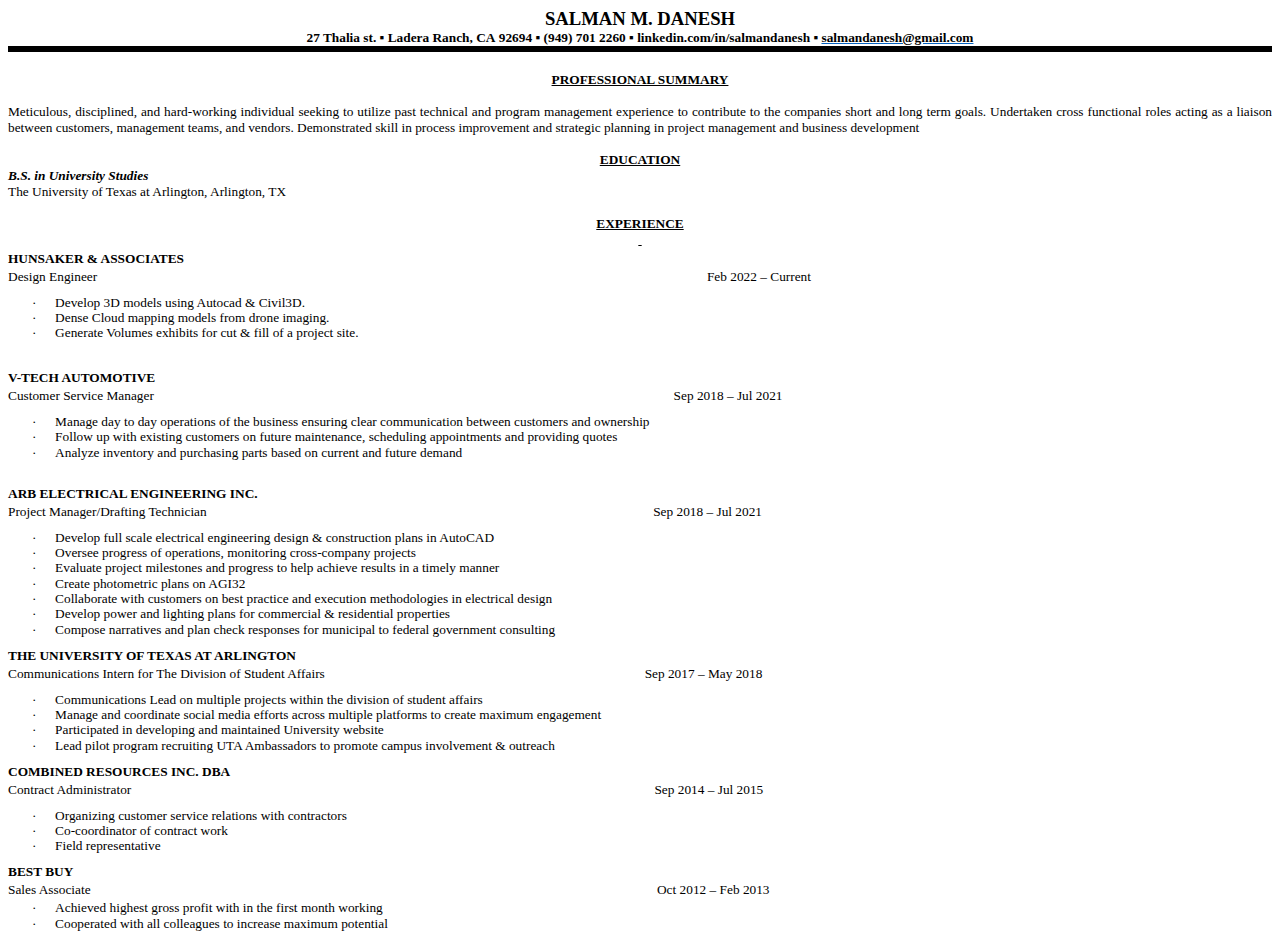
<file: assets/SDResume.htm>
<html>

<head>
<meta http-equiv=Content-Type content="text/html; charset=windows-1252">
<meta name=Generator content="Microsoft Word 15 (filtered)">
<style>
<!--
 /* Font Definitions */
 @font-face
	{font-family:Wingdings;
	panose-1:5 0 0 0 0 0 0 0 0 0;}
@font-face
	{font-family:"Cambria Math";
	panose-1:2 4 5 3 5 4 6 3 2 4;}
@font-face
	{font-family:Calibri;
	panose-1:2 15 5 2 2 2 4 3 2 4;}
 /* Style Definitions */
 p.MsoNormal, li.MsoNormal, div.MsoNormal
	{margin-top:0in;
	margin-right:0in;
	margin-bottom:8.0pt;
	margin-left:0in;
	line-height:107%;
	font-size:11.0pt;
	font-family:"Calibri",sans-serif;}
h2
	{mso-style-link:"Heading 2 Char";
	margin-top:2.0pt;
	margin-right:0in;
	margin-bottom:2.0pt;
	margin-left:0in;
	line-height:120%;
	page-break-after:avoid;
	font-size:10.0pt;
	font-family:"Calibri Light",sans-serif;
	color:#404040;
	text-transform:uppercase;
	font-weight:bold;}
a:link, span.MsoHyperlink
	{color:#0563C1;
	text-decoration:underline;}
p
	{margin-right:0in;
	margin-left:0in;
	font-size:12.0pt;
	font-family:"Times New Roman",serif;}
p.MsoListParagraph, li.MsoListParagraph, div.MsoListParagraph
	{margin-top:2.0pt;
	margin-right:0in;
	margin-bottom:8.0pt;
	margin-left:.5in;
	line-height:120%;
	font-size:10.0pt;
	font-family:"Calibri",sans-serif;
	color:#595959;}
p.MsoListParagraphCxSpFirst, li.MsoListParagraphCxSpFirst, div.MsoListParagraphCxSpFirst
	{margin-top:2.0pt;
	margin-right:0in;
	margin-bottom:0in;
	margin-left:.5in;
	line-height:120%;
	font-size:10.0pt;
	font-family:"Calibri",sans-serif;
	color:#595959;}
p.MsoListParagraphCxSpMiddle, li.MsoListParagraphCxSpMiddle, div.MsoListParagraphCxSpMiddle
	{margin-top:0in;
	margin-right:0in;
	margin-bottom:0in;
	margin-left:.5in;
	line-height:120%;
	font-size:10.0pt;
	font-family:"Calibri",sans-serif;
	color:#595959;}
p.MsoListParagraphCxSpLast, li.MsoListParagraphCxSpLast, div.MsoListParagraphCxSpLast
	{margin-top:0in;
	margin-right:0in;
	margin-bottom:8.0pt;
	margin-left:.5in;
	line-height:120%;
	font-size:10.0pt;
	font-family:"Calibri",sans-serif;
	color:#595959;}
span.apple-converted-space
	{mso-style-name:apple-converted-space;}
span.Heading2Char
	{mso-style-name:"Heading 2 Char";
	mso-style-link:"Heading 2";
	font-family:"Calibri Light",sans-serif;
	color:#404040;
	text-transform:uppercase;
	font-weight:bold;}
p.ResumeText, li.ResumeText, div.ResumeText
	{mso-style-name:"Resume Text";
	margin-top:2.0pt;
	margin-right:1.0in;
	margin-bottom:2.0pt;
	margin-left:0in;
	line-height:120%;
	font-size:10.0pt;
	font-family:"Calibri",sans-serif;
	color:#595959;}
.MsoChpDefault
	{font-family:"Calibri",sans-serif;}
.MsoPapDefault
	{margin-bottom:8.0pt;
	line-height:107%;}
@page WordSection1
	{size:8.5in 11.0in;
	margin:.3in .3in .3in .3in;}
div.WordSection1
	{page:WordSection1;}
 /* List Definitions */
 ol
	{margin-bottom:0in;}
ul
	{margin-bottom:0in;}
-->
</style>

</head>

<body lang=EN-US link="#0563C1" vlink="#954F72" style='word-wrap:break-word'>

<div class=WordSection1>

<p align=center style='margin:0in;text-align:center;background:white'><b><span
style='font-size:14.0pt;color:black'>SALMAN M. DANESH</span></b></p>

<p align=center style='margin:0in;text-align:center;background:white'><b><span
style='font-size:10.0pt;color:black'>27 Thalia st.<span
class=apple-converted-space>&nbsp;</span>&#9642; Ladera Ranch,<span
class=apple-converted-space>&nbsp;</span>CA<span class=apple-converted-space>&nbsp;</span>92694<span
class=apple-converted-space>&nbsp;</span>&#9642;<span
class=apple-converted-space>&nbsp;</span>(949) 701 2260<span
class=apple-converted-space>&nbsp;</span>&#9642; <span
class=apple-converted-space>linkedin.com/in/salmandanesh </span>&#9642; </span></b><span
style='color:black'><a href="mailto:salmandanesh@gmail.com"><b><span
style='font-size:10.0pt;color:black;text-decoration:none'>salmandanesh@gmail.com</span></b></a></span></p>

<div style='border:none;border-top:solid black 4.5pt;padding:3.0pt 0in 0in 0in;
background:white'>

<p align=center style='margin:0in;text-align:center;background:white;
border:none;padding:0in'><b><span style='font-size:10.0pt'>&nbsp;</span></b></p>

<p align=center style='margin:0in;text-align:center;background:white;
border:none;padding:0in'><b><u><span style='font-size:10.0pt;color:black'>PROFESSIONAL
SUMMARY</span></u></b></p>

<p align=center style='margin:0in;text-align:center;background:white;
border:none;padding:0in'><b><span style='font-size:10.0pt'>&nbsp;</span></b></p>

</div>

<p style='margin:0in;text-align:justify;background:white'><span
style='font-size:10.0pt;color:black'>Meticulous, disciplined, and hard-working individual
seeking to utilize past technical and program management experience to
contribute to the companies short and long term goals. Undertaken cross
functional roles acting as a liaison between customers, management teams, and
vendors. Demonstrated skill in process improvement and strategic planning in
project management and business development</span></p>

<p style='margin:0in;text-align:justify;background:white'><span
style='font-size:10.0pt'>&nbsp;</span></p>

<p align=center style='margin:0in;text-align:center;background:white'><b><u><span
style='font-size:10.0pt;color:black'>EDUCATION</span></u></b></p>

<p style='margin:0in;background:white'><b><i><span style='font-size:10.0pt;
color:black'>B.S. in University Studies</span></i></b></p>

<p style='margin:0in;background:white'><span style='font-size:10.0pt;
color:black'>The University of Texas at Arlington, Arlington, TX</span></p>

<p align=center style='margin:0in;text-align:center;background:white'><b><span
style='font-size:10.0pt'>&nbsp;</span></b></p>

<p align=center style='margin:0in;text-align:center;background:white'><b><u><span
style='font-size:10.0pt;color:black'>EXPERIENCE</span></u></b></p>

<p align=center style='margin:0in;text-align:center;background:white'><b><u><span
style='font-size:10.0pt'><span style='text-decoration:none'>&nbsp;</span></span></u></b></p>

<h2 style='line-height:115%'><span style='font-family:"Times New Roman",serif;
color:windowtext'>Hunsaker &amp; Associates</span></h2>

<p class=MsoNormal style='line-height:115%'><span style='font-size:10.0pt;
line-height:115%;font-family:"Times New Roman",serif'>Design Engineer ��������������������������������������������������������������������������������������������������������������������������������������� ������������������������������������ ���������Feb
2022 � Current</span></p>

<p class=MsoListParagraphCxSpFirst style='text-indent:-.25in;line-height:115%'><span
style='font-family:Symbol;color:windowtext'>�<span style='font:7.0pt "Times New Roman"'>&nbsp;&nbsp;&nbsp;&nbsp;&nbsp;&nbsp;&nbsp;
</span></span><span style='font-family:"Times New Roman",serif;color:windowtext'>Develop
3D models using Autocad &amp; Civil3D. </span></p>

<p class=MsoListParagraphCxSpMiddle style='text-indent:-.25in;line-height:115%'><span
style='font-family:Symbol;color:windowtext'>�<span style='font:7.0pt "Times New Roman"'>&nbsp;&nbsp;&nbsp;&nbsp;&nbsp;&nbsp;&nbsp;
</span></span><span style='font-family:"Times New Roman",serif;color:windowtext'>Dense
Cloud mapping models from drone imaging. </span></p>

<p class=MsoListParagraphCxSpLast style='text-indent:-.25in;line-height:115%'><span
style='font-family:Symbol;color:windowtext'>�<span style='font:7.0pt "Times New Roman"'>&nbsp;&nbsp;&nbsp;&nbsp;&nbsp;&nbsp;&nbsp;
</span></span><span style='font-family:"Times New Roman",serif;color:windowtext'>Generate
Volumes exhibits for cut &amp; fill of a project site.</span></p>

<p align=center style='margin:0in;text-align:center;background:white'><b><span
style='font-size:10.0pt'>&nbsp;</span></b></p>

<h2 style='line-height:115%'><span style='font-family:"Times New Roman",serif;
color:windowtext'>V-TEch Automotive</span></h2>

<p class=MsoNormal style='line-height:115%'><span style='font-size:10.0pt;
line-height:115%;font-family:"Times New Roman",serif'>Customer Service Manager ��������������������������������������������������������������������������������������������������������������������� ����������������������������� �������Sep
2018 � Jul 2021</span></p>

<p class=MsoListParagraphCxSpFirst style='text-indent:-.25in;line-height:115%'><span
style='font-family:Symbol;color:windowtext'>�<span style='font:7.0pt "Times New Roman"'>&nbsp;&nbsp;&nbsp;&nbsp;&nbsp;&nbsp;&nbsp;
</span></span><span style='font-family:"Times New Roman",serif;color:windowtext'>Manage
day to day operations of the business ensuring clear communication between
customers and ownership</span></p>

<p class=MsoListParagraphCxSpMiddle style='text-indent:-.25in;line-height:115%'><span
style='font-family:Symbol;color:windowtext'>�<span style='font:7.0pt "Times New Roman"'>&nbsp;&nbsp;&nbsp;&nbsp;&nbsp;&nbsp;&nbsp;
</span></span><span style='font-family:"Times New Roman",serif;color:windowtext'>Follow
up with existing customers on future maintenance, scheduling appointments and
providing quotes</span></p>

<p class=MsoListParagraphCxSpLast style='text-indent:-.25in;line-height:115%'><span
style='font-family:Symbol;color:windowtext'>�<span style='font:7.0pt "Times New Roman"'>&nbsp;&nbsp;&nbsp;&nbsp;&nbsp;&nbsp;&nbsp;
</span></span><span style='font-family:"Times New Roman",serif;color:windowtext'>Analyze
inventory and purchasing parts based on current and future demand</span></p>

<h2 style='line-height:115%'><span style='font-family:"Times New Roman",serif;
color:black;font-weight:normal'><br>
</span><span style='font-family:"Times New Roman",serif;color:windowtext'>arb
electrical engineering inc. </span></h2>

<p class=MsoNormal style='line-height:115%'><span style='font-size:10.0pt;
line-height:115%;font-family:"Times New Roman",serif'>Project Manager/Drafting
Technician������������������������������������������� ������������������������������������������������������������������������������������������Sep
2018 � Jul 2021</span></p>

<p class=MsoListParagraphCxSpFirst style='text-indent:-.25in;line-height:115%'><span
style='font-family:Symbol;color:windowtext'>�<span style='font:7.0pt "Times New Roman"'>&nbsp;&nbsp;&nbsp;&nbsp;&nbsp;&nbsp;&nbsp;
</span></span><span style='font-family:"Times New Roman",serif;color:windowtext'>Develop
full scale electrical engineering design &amp; construction plans in AutoCAD</span></p>

<p class=MsoListParagraphCxSpMiddle style='text-indent:-.25in;line-height:115%'><span
style='font-family:Symbol;color:windowtext'>�<span style='font:7.0pt "Times New Roman"'>&nbsp;&nbsp;&nbsp;&nbsp;&nbsp;&nbsp;&nbsp;
</span></span><span style='font-family:"Times New Roman",serif;color:windowtext'>Oversee
progress of operations, monitoring cross-company projects</span></p>

<p class=MsoListParagraphCxSpMiddle style='text-indent:-.25in;line-height:115%'><span
style='font-family:Symbol;color:windowtext'>�<span style='font:7.0pt "Times New Roman"'>&nbsp;&nbsp;&nbsp;&nbsp;&nbsp;&nbsp;&nbsp;
</span></span><span style='font-family:"Times New Roman",serif;color:windowtext'>Evaluate
project milestones and progress to help achieve results in a timely manner</span></p>

<p class=MsoListParagraphCxSpMiddle style='text-indent:-.25in;line-height:115%'><span
style='font-family:Symbol;color:windowtext'>�<span style='font:7.0pt "Times New Roman"'>&nbsp;&nbsp;&nbsp;&nbsp;&nbsp;&nbsp;&nbsp;
</span></span><span style='font-family:"Times New Roman",serif;color:windowtext'>Create
photometric plans on AGI32</span></p>

<p class=MsoListParagraphCxSpMiddle style='text-indent:-.25in;line-height:115%'><span
style='font-family:Symbol;color:windowtext'>�<span style='font:7.0pt "Times New Roman"'>&nbsp;&nbsp;&nbsp;&nbsp;&nbsp;&nbsp;&nbsp;
</span></span><span style='font-family:"Times New Roman",serif;color:windowtext'>Collaborate
with customers on best practice and execution methodologies in electrical
design </span></p>

<p class=MsoListParagraphCxSpMiddle style='text-indent:-.25in;line-height:115%'><span
style='font-family:Symbol;color:windowtext'>�<span style='font:7.0pt "Times New Roman"'>&nbsp;&nbsp;&nbsp;&nbsp;&nbsp;&nbsp;&nbsp;
</span></span><span style='font-family:"Times New Roman",serif;color:windowtext'>Develop
power and lighting plans for commercial &amp; residential properties </span></p>

<p class=MsoListParagraphCxSpLast style='text-indent:-.25in;line-height:115%'><span
style='font-family:Symbol;color:windowtext'>�<span style='font:7.0pt "Times New Roman"'>&nbsp;&nbsp;&nbsp;&nbsp;&nbsp;&nbsp;&nbsp;
</span></span><span style='font-family:"Times New Roman",serif;color:windowtext'>Compose
narratives and plan check responses for municipal to federal government
consulting</span></p>

<h2 style='line-height:115%'><span style='font-family:"Times New Roman",serif;
color:windowtext'>The university of texas at arlington</span></h2>

<p class=MsoNormal style='line-height:115%'><span style='font-size:10.0pt;
line-height:115%;font-family:"Times New Roman",serif'>Communications Intern for
The Division of Student Affairs �����������������������������������������������������������������������������������������������Sep
2017 � May 2018</span></p>

<p class=MsoListParagraphCxSpFirst style='text-indent:-.25in;line-height:115%'><span
style='font-family:Symbol;color:windowtext'>�<span style='font:7.0pt "Times New Roman"'>&nbsp;&nbsp;&nbsp;&nbsp;&nbsp;&nbsp;&nbsp;
</span></span><span style='font-family:"Times New Roman",serif;color:windowtext'>Communications
Lead on multiple projects within the division of student affairs</span></p>

<p class=MsoListParagraphCxSpMiddle style='text-indent:-.25in;line-height:115%'><span
style='font-family:Symbol;color:windowtext'>�<span style='font:7.0pt "Times New Roman"'>&nbsp;&nbsp;&nbsp;&nbsp;&nbsp;&nbsp;&nbsp;
</span></span><span style='font-family:"Times New Roman",serif;color:windowtext'>Manage
and coordinate social media efforts across multiple platforms to create maximum
engagement</span></p>

<p class=MsoListParagraphCxSpMiddle style='text-indent:-.25in;line-height:115%'><span
style='font-family:Symbol;color:windowtext'>�<span style='font:7.0pt "Times New Roman"'>&nbsp;&nbsp;&nbsp;&nbsp;&nbsp;&nbsp;&nbsp;
</span></span><span style='font-family:"Times New Roman",serif;color:windowtext'>Participated
in developing and maintained University website </span></p>

<p class=MsoListParagraphCxSpLast style='text-indent:-.25in;line-height:115%'><span
style='font-family:Symbol;color:windowtext'>�<span style='font:7.0pt "Times New Roman"'>&nbsp;&nbsp;&nbsp;&nbsp;&nbsp;&nbsp;&nbsp;
</span></span><span style='font-family:"Times New Roman",serif;color:windowtext'>Lead
pilot program recruiting UTA Ambassadors to promote campus involvement &amp;
outreach</span></p>

<h2 style='line-height:115%'><span style='font-family:"Times New Roman",serif;
color:windowtext'>Combined Resources Inc. DBA</span></h2>

<p class=MsoNormal style='line-height:115%'><span style='font-size:10.0pt;
line-height:115%;font-family:"Times New Roman",serif'>Contract
Administrator�������������������������������������������������������� ����������������������������������������������������������������������������������������������������Sep
2014 � Jul 2015</span></p>

<p class=MsoListParagraphCxSpFirst style='text-indent:-.25in;line-height:115%'><span
style='font-family:Symbol;color:windowtext'>�<span style='font:7.0pt "Times New Roman"'>&nbsp;&nbsp;&nbsp;&nbsp;&nbsp;&nbsp;&nbsp;
</span></span><span style='font-family:"Times New Roman",serif;color:windowtext'>Organizing
customer service relations with contractors</span></p>

<p class=MsoListParagraphCxSpMiddle style='text-indent:-.25in;line-height:115%'><span
style='font-family:Symbol;color:windowtext'>�<span style='font:7.0pt "Times New Roman"'>&nbsp;&nbsp;&nbsp;&nbsp;&nbsp;&nbsp;&nbsp;
</span></span><span style='font-family:"Times New Roman",serif;color:windowtext'>Co-coordinator
of contract work</span></p>

<p class=MsoListParagraphCxSpLast style='text-indent:-.25in;line-height:115%'><span
style='font-family:Symbol;color:windowtext'>�<span style='font:7.0pt "Times New Roman"'>&nbsp;&nbsp;&nbsp;&nbsp;&nbsp;&nbsp;&nbsp;
</span></span><span style='font-family:"Times New Roman",serif;color:windowtext'>Field
representative </span></p>

<h2 style='line-height:115%'><span style='font-family:"Times New Roman",serif;
color:windowtext'>best buy</span></h2>

<p class=ResumeText style='margin-right:0in;line-height:115%'><span
style='font-family:"Times New Roman",serif;color:windowtext'>Sales Associate�� ���������������������������������������������������������������������������������������������������������������������������������� ����������������������������� ������Oct
2012 � Feb 2013</span></p>

<p class=MsoListParagraphCxSpFirst style='text-indent:-.25in;line-height:115%'><span
style='font-family:Symbol;color:windowtext'>�<span style='font:7.0pt "Times New Roman"'>&nbsp;&nbsp;&nbsp;&nbsp;&nbsp;&nbsp;&nbsp;
</span></span><span style='font-family:"Times New Roman",serif;color:windowtext'>Achieved
highest gross profit with in the first month working </span></p>

<p class=MsoListParagraphCxSpLast style='text-indent:-.25in;line-height:115%'><span
style='font-family:Symbol;color:windowtext'>�<span style='font:7.0pt "Times New Roman"'>&nbsp;&nbsp;&nbsp;&nbsp;&nbsp;&nbsp;&nbsp;
</span></span><span style='font-family:"Times New Roman",serif;color:windowtext'>Cooperated
with all colleagues to increase maximum potential</span></p>

</div>

</body>

</html>
</file>
